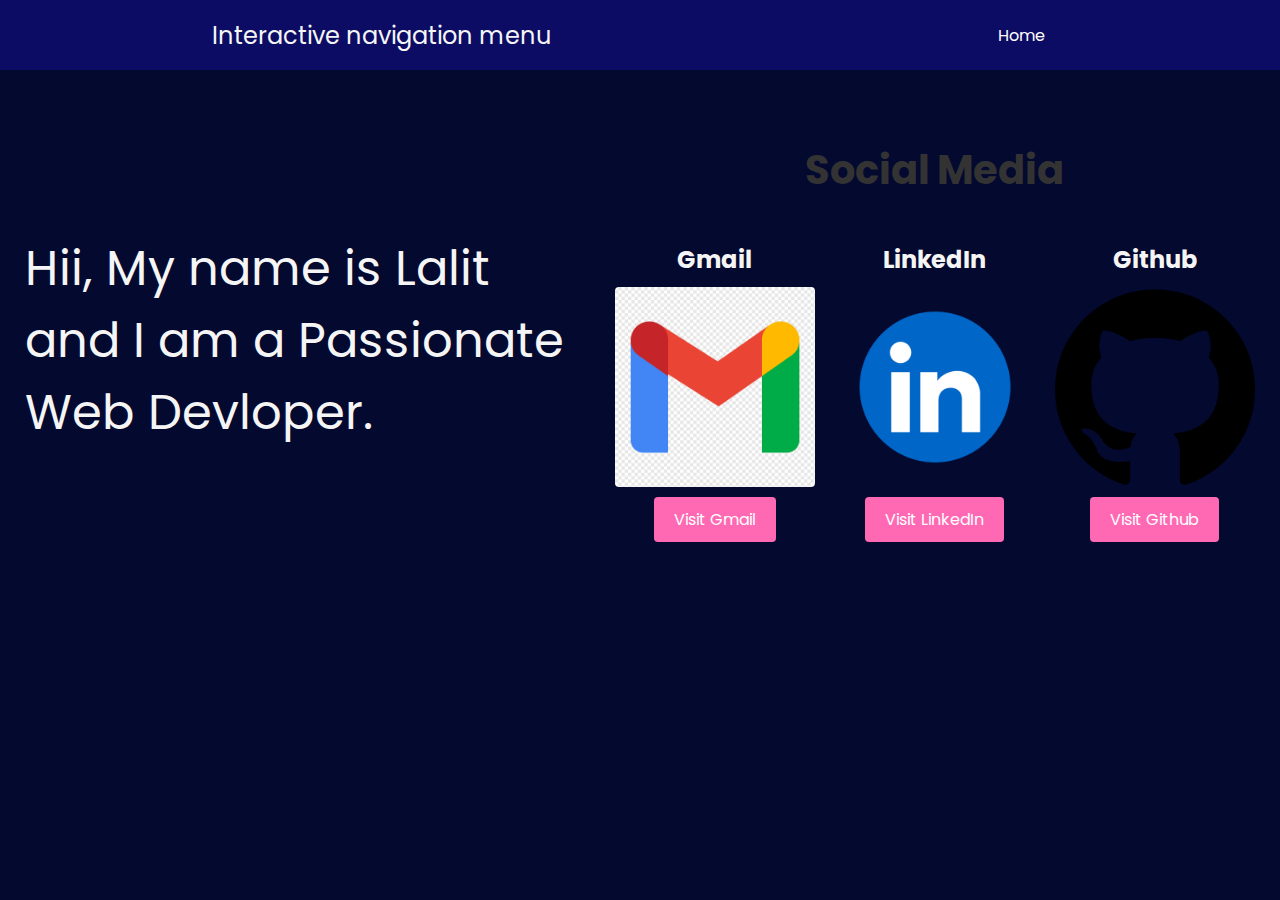
<file: PRODIGY_WD_1/index.html>
<!DOCTYPE html>
<html lang="en">
<head>
    <head>
        <meta charset="UTF-8">
        <meta name="viewport" content="width=device-width, initial-scale=1.0">
        <title>Lalit - Devloper portfolio</title>
        <link rel="preconnect" href="https://fonts.googleapis.com">
        <link rel="preconnect" href="https://fonts.gstatic.com" crossorigin>
        <link href="https://fonts.googleapis.com/css2?family=Poppins:wght@400;700&display=swap" rel="stylesheet">
    </head>
    <link rel="stylesheet" href="styles.css">
</head>
<body>
    <body>
        <header>
            <nav>
                <div class="left">Interactive navigation menu </div>
                <div class="right">
                    <ul>
                        <li><a href="index.html">Home</a></li>
                    </ul>
                </div>
            </nav>
        </header>
    
        <main>
            <section class="firstsec">
                <div class="leftsec">
                    Hii, My name is <span class="pur">Lalit</span>
                    <div> and I am a Passionate </div>
                    <div>Web Devloper.</div>
                </div>
                <div class="rightsec">
                    
                    <section>

                        <h1 class="page-header">Social Media</h1>
                        <div class="socialMedia-container">
                            <div class="socialMedia-card" >
                                <div class="socialMedia-number"></div>
                                <div class="socialMedia-heading">Gmail</div>
                                <div class="socialMedia-image">
                                    <img src="gmail.png" alt="">
                                </div>
                                <a href="https://mail.google.com/mail/u/0/#inbox" target="_blank" class="btn-pink">Visit Gmail</a>
                            </div>
                            <div class="socialMedia-card" >
                                <div class="socialMedia-number"></div>
                                <div class="socialMedia-heading">LinkedIn</div>
                                <div class="socialMedia-image">
                                    <img src="linkedin.webp" alt="">
                                </div>
                                <a href="https://www.linkedin.com/in/lalitmekap/" target="_blank" class="btn-pink">Visit LinkedIn</a>
                            </div>
                            <div class="socialMedia-card" >
                                <div class="socialMedia-number"></div>
                                <div class="socialMedia-heading">Github</div>
                                <div class="socialMedia-image">
                                    <img src="gethub.png" alt="">
                                </div>
                                <a href="https://github.com/" target="_blank" class="btn-pink">Visit Github</a>
                            </div>

                    </section>
                </div>
            </section>
        </main>
    </body>
    
</body>
</html>
</file>
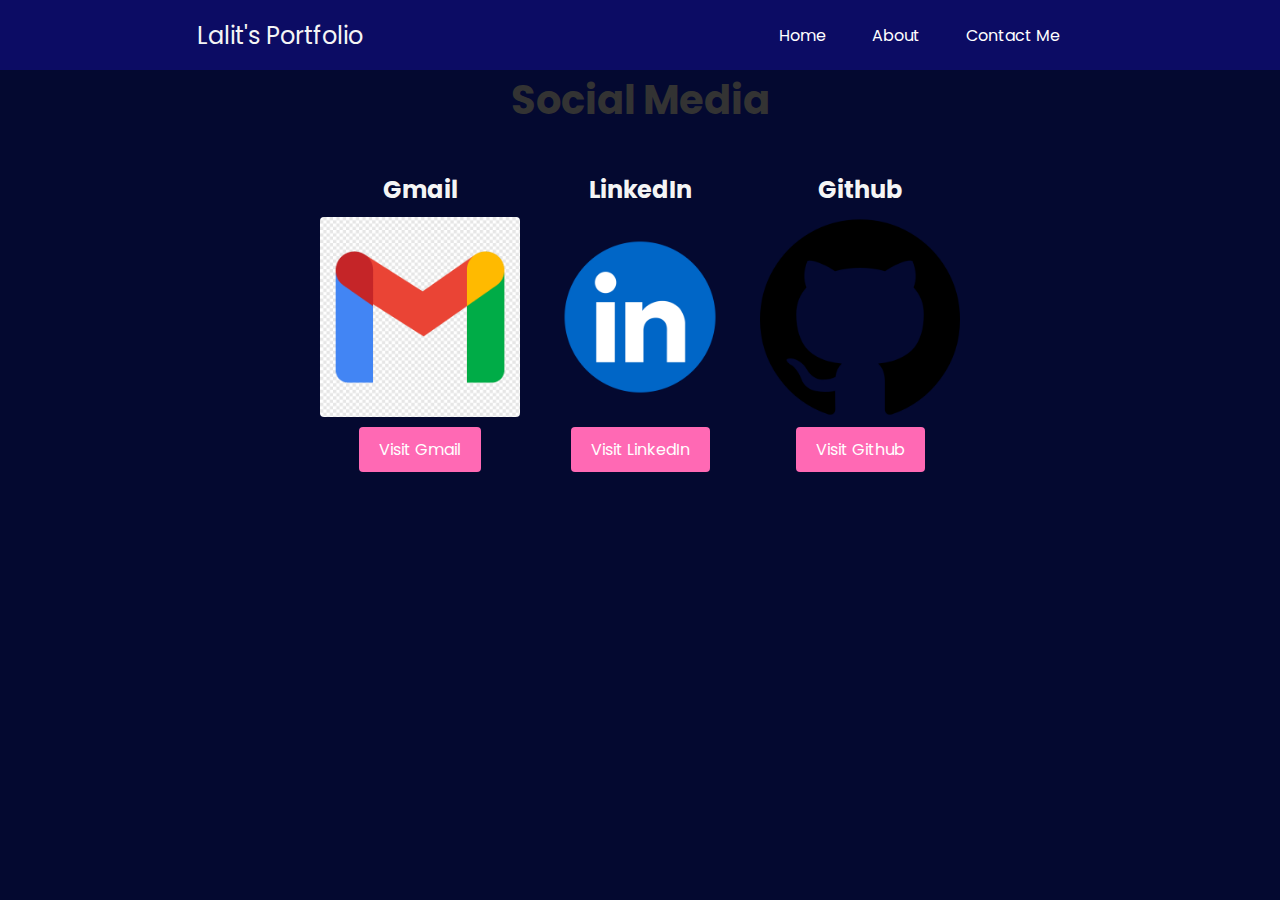
<file: PRODIGY_WD_1/contact.html>
<!DOCTYPE html>
<html lang="en">
<head>
    <meta charset="UTF-8">
        <meta name="viewport" content="width=device-width, initial-scale=1.0">
        <title>Lalit - Devloper portfolio</title>
        <link rel="preconnect" href="https://fonts.googleapis.com">
        <link rel="preconnect" href="https://fonts.gstatic.com" crossorigin>
        <link href="https://fonts.googleapis.com/css2?family=Poppins:wght@400;700&display=swap" rel="stylesheet">
</head>
<head>
    <link rel="stylesheet" href="styles.css">
</head>
<body>
    <header>
        <nav>
            <div class="left">Lalit's Portfolio </div>
            <div class="right">
                <ul>
                    <li><a href="index.html">Home</a></li>
                    <li><a href="about.html">About</a></li>
                    <li><a href="contact.html">Contact Me</a></li>
                </ul>
            </div>
        </nav>
    </header>
    <main>

        <section>

            <h1 class="page-header">Social Media</h1>
            <div class="socialMedia-container">
                <div class="socialMedia-card" >
                    <div class="socialMedia-number"></div>
                    <div class="socialMedia-heading">Gmail</div>
                    <div class="socialMedia-image">
                        <img src="gmail.png" alt="">
                    </div>
                    <a href="https://mail.google.com/mail/u/0/#inbox" target="_blank" class="btn-pink">Visit Gmail</a>
                </div>
                <div class="socialMedia-card" >
                    <div class="socialMedia-number"></div>
                    <div class="socialMedia-heading">LinkedIn</div>
                    <div class="socialMedia-image">
                        <img src="linkedin.webp" alt="">
                    </div>
                    <a href="https://www.linkedin.com/in/lalitmekap/" target="_blank" class="btn-pink">Visit LinkedIn</a>
                </div>
                <div class="socialMedia-card" >
                    <div class="socialMedia-number"></div>
                    <div class="socialMedia-heading">Github</div>
                    <div class="socialMedia-image">
                        <img src="gethub.png" alt="">
                    </div>
                    <a href="https://github.com/" target="_blank" class="btn-pink">Visit Github</a>
                </div>
        </section>
        
    
    </main>
    
</body>
</html>
</file>
<file: PRODIGY_WD_1/styles.css>
.socialMedia-section {
    margin-top: 4rem;
    padding: 3rem 0;
    background-color: #f5f5f5;
}

.page-header {
    color: #333;
    font-size: 40px;
    text-align: center;
    margin-bottom: 2rem;
}

.socialMedia-container {
    max-width: 1200px;
    margin: 0 auto;
    display: flex;
    justify-content: center;
    gap: 20px;
}

.socialMedia-card {
   background-color: transparent;
    
  
   
    text-align: center;
    position: relative;
}
.socialMedia-card:hover
{
    height: 50%;
    width: 32%;
background-color: aqua;
transition-duration: 1s;
transition-timing-function: ease-in-out;
transform:  translate(0% , -5% );
z-index:10;

}
.socialMedia-number {
    font-size: 36px;
    font-weight: bold;
    color: #333;
    margin-bottom: 10px;
}

.socialMedia-heading {
    font-size: 24px;
    font-weight: bold;
    margin-bottom: 10px;
}

.socialMedia-subheading {
    font-size: 16px;
    margin-bottom: 20px;
    color: #666;
}

.btn-pink {
    display: inline-block;
    background-color: #ff69b4;
    color: white;
    padding: 10px 20px;
    border-radius: 4px;
    text-decoration: none;
}

.socialMedia-image {
    width: 100%;
    height: 200px;
    margin-bottom: 10px;
    overflow: hidden;
}

.socialMedia-image img {
    width: 100%;
    height: 100%;
    object-fit: cover;
    border-radius: 4px;
}




* {
    margin: 0;
    padding: 0;
}

body {
    background-color: rgb(4, 9, 48);
    color: whitesmoke;
    font-family: 'poppins', sans-serif;
}

nav {
    display: flex;
    justify-content: space-around;
    align-items: center;
    height: 70px;
    background-color: rgb(12, 12, 100);
}

nav ul {
    display: flex;
    justify-content: center;

}

nav ul li {
    list-style: none;
    margin: 0 23px;
}
nav ul li a{
    text-decoration: none;
  color: white;
}
nav ul li a:hover{
  color: rgb(131, 93, 192);
  font-size: 1.04rem;
}

.left {
    font-size: 1.5rem;
}

.firstsec {
    display: flex;
    justify-content: space-around;
    align-items: center;
    margin: 70px 0;
}

.firstsec div> {
    width: 30%;
}

.leftsec {
    font-size: 3rem;
}
</file>
